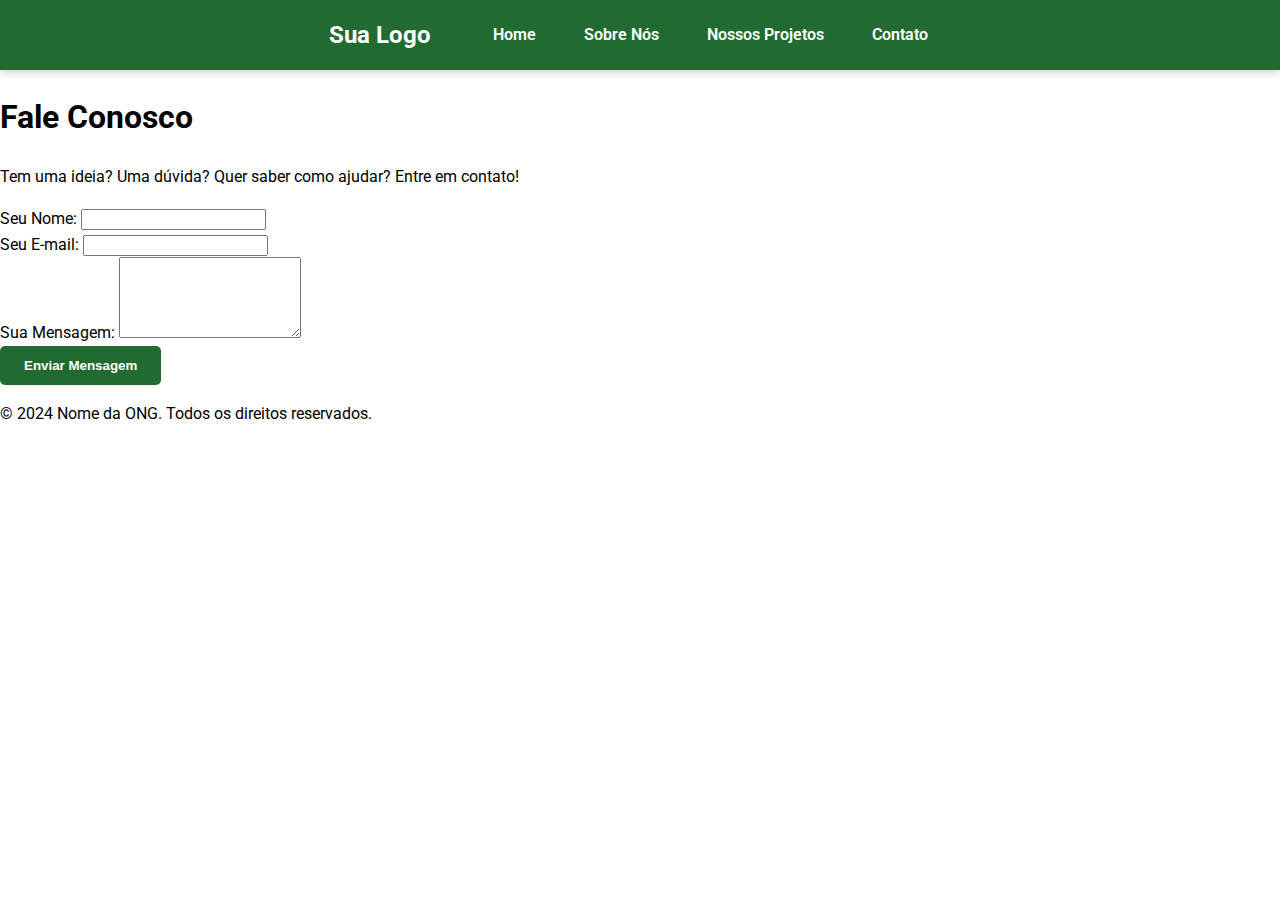
<file: TrabalhoVanessa3/contact.html>
<!DOCTYPE html>
<html lang="pt-br">
<head>
    <meta charset="UTF-8">
    <meta name="viewport" content="width=device-width, initial-scale=1.0">
    <title>Contato - Sua ONG</title>
    <link rel="stylesheet" href="style.css">
</head>
<body>

    <header>
        <nav>
            <div class="logo">Sua Logo</div>
            <ul>
                <li><a href="index.html">Home</a></li>
                <li><a href="about.html">Sobre Nós</a></li>
                <li><a href="projects.html">Nossos Projetos</a></li>
                <li><a href="contact.html">Contato</a></li>
            </ul>
        </nav>
    </header>

    <main>
        <section class="page-header">
            <h1>Fale Conosco</h1>
            <p>Tem uma ideia? Uma dúvida? Quer saber como ajudar? Entre em contato!</p>
        </section>

        <section class="contact-form-section">
            <form id="contact-form">
                <div class="form-group">
                    <label for="name">Seu Nome:</label>
                    <input type="text" id="name" name="name" required>
                </div>
                <div class="form-group">
                    <label for="email">Seu E-mail:</label>
                    <input type="email" id="email" name="email" required>
                </div>
                <div class="form-group">
                    <label for="message">Sua Mensagem:</label>
                    <textarea id="message" name="message" rows="5" required></textarea>
                </div>
                <button type="submit" class="cta-button">Enviar Mensagem</button>
            </form>
            <div id="form-status"></div>
        </section>
    </main>

    <footer>
        <p>&copy; 2024 Nome da ONG. Todos os direitos reservados.</p>
    </footer>

    <script src="script.js"></script>
</body>
</html>
</file>
<file: TrabalhoVanessa3/style.css>
/* ========== IMPORTAÇÃO DE FONTES ========== */
@import url('https://fonts.googleapis.com/css2?family=Roboto:wght@400;700&display=swap');

/* ========== VARIÁVEIS CSS (Otimização do tema) ========== */
:root {
    --primary-color: #216b31;
    --text-light: #ffffff;
    --text-dark: #333;
    --bg-header-light: var(--primary-color);
    --bg-header-dark: #1f1f1f;
    --bg-body-light: #ffffff;
    --bg-body-dark: #121212;
    --card-bg-light: #fff;
    --card-bg-dark: #1e1e1e;
}

/* ========== ESTILOS GLOBAIS ========== */
body {
    font-family: 'Roboto', sans-serif;
    margin: 0;
    padding: 0;
    background-color: var(--bg-body-light);
    color: #000000;
    line-height: 1.6;
    transition: background-color 0.3s, color 0.3s;
}

a {
    text-decoration: none;
    color: inherit;
}

/* ========== HEADER & NAVBAR CORRIGIDA (Versão Final) ========== */
header {
    background-color: var(--bg-header-light);
    padding: 1rem 2rem;
    /* CHAVE: Distribui Logo | Nav Central | Filler de forma uniforme */
    display: flex;
    justify-content: space-between;
    align-items: center;
    box-shadow: 0 2px 8px rgba(0, 0, 0, 0.2);
    position: sticky;
    top: 0;
    z-index: 50;
}

/* Logo (Lado Esquerdo) */
.logo {
    font-size: 1.5rem;
    font-weight: bold;
    color: var(--text-light);
    z-index: 51;
    /* CHAVE: Define a largura para equilibrar o layout */
    flex-basis: 140px; 
    flex-shrink: 0;
}
/* O logo em si (a imagem) */
.logo a img {
    max-width: 100%;
    height: auto;
}

/* Container do Menu (NAV) - (Meio) */
nav {
    /* Ocupa todo o espaço central restante */
    flex-grow: 1; 
    /* CHAVE: Centraliza o UL dentro do NAV */
    display: flex;
    justify-content: center;
    align-items: center;
}

/* Nav Menu Desktop (UL) */
nav ul {
    list-style: none;
    margin: 0;
    padding: 0;
    display: flex;
    align-items: center;
}

nav ul li {
    margin: 0 1.5rem;
}

nav ul li a {
    color: var(--text-light);
    font-weight: 600;
    padding: 0.5rem 0;
    position: relative;
    transition: color 0.3s ease, background-color 0.3s ease;
}

/* Efeito de Sublinhado */
nav ul li a::after {
    content: '';
    position: absolute;
    bottom: -5px;
    left: 0;
    width: 0;
    height: 3px;
    background-color: var(--text-light);
    transition: width 0.3s ease;
}

nav ul li a:hover {
    color: var(--text-light);
}

nav ul li a:hover::after {
    width: 100%;
}

/* Item de alinhamento invisível (Lado Direito) */
.nav-filler {
    /* CHAVE: Tem a mesma largura do logo para forçar o alinhamento central */
    flex-basis: 140px;
    flex-shrink: 0;
    visibility: hidden; /* Invisível, mas ocupa espaço */
}

/* Menu Toggle e Tema Toggle (mantidos) */
#nav-toggle {
    display: none;
}
.nav-toggle-label {
    display: none;
    font-size: 2rem;
    cursor: pointer;
    color: var(--text-light);
    order: 3;
}

.theme-toggle {
    position: fixed;
    top: 15px;
    right: 20px;
    background: none;
    border: none;
    font-size: 1.8rem;
    cursor: pointer;
    color: inherit;
    z-index: 1000;
    transition: transform 0.2s;
}
.theme-toggle:hover {
    transform: scale(1.2);
}

/* ========== BOTÕES (CTA) ========== */
.cta-button {
    background-color: var(--primary-color);
    color: white;
    padding: 0.75rem 1.5rem;
    border-radius: 5px;
    text-decoration: none;
    font-weight: bold;
    border: none;
    cursor: pointer;
    transition: background-color 0.3s;
}
.cta-button:hover {
    background-color: #ffbb33;
}
.small-button {
    font-size: 0.9rem;
    padding: 0.6rem 1.2rem;
}

/* ========== HERO (BANNER PRINCIPAL) ========== */
.hero {
    text-align: center;
    padding: 5rem 2rem;
    background-color: var(--primary-color);
    color: #fff;
}
.hero h1 {
    font-size: 3rem;
    margin-bottom: 1rem;
}

/* ========== GRID DE PROJETOS ========== */
.projects-grid {
    display: grid;
    grid-template-columns: repeat(auto-fit, minmax(320px, 1fr));
    gap: 2rem;
    padding: 2rem;
    max-width: 1200px;
    margin: 0 auto;
}

/* CARD */
.project-card {
    display: flex;
    flex-direction: column;
    background-color: var(--card-bg-light);
    border-radius: 10px;
    box-shadow: 0 4px 10px rgba(0, 0, 0, 0.1);
    overflow: hidden;
    transition: transform 0.25s ease, box-shadow 0.25s ease;
}
.project-card:hover {
    transform: translateY(-6px);
    box-shadow: 0 6px 15px rgba(0, 0, 0, 0.15);
}

/* IMAGEM DO CARD */
.project-card img.card-image {
    width: 100%;
    height: 220px;
    object-fit: cover;
}

/* CONTEÚDO */
.card-content {
    flex: 1;
    padding: 1.5rem;
    display: flex;
    flex-direction: column;
}
.card-content h3 {
    font-size: 1.4rem;
    font-weight: 700;
    margin-bottom: 1rem;
    color: var(--text-dark);
}
.card-content h4 {
    font-size: 1.1rem;
    font-weight: 600;
    color: var(--primary-color);
    margin-top: 1.2rem;
    margin-bottom: 0.5rem;
}
.card-content p {
    margin-bottom: 1rem;
}
.card-content ul {
    margin: 0 0 1rem 1.2rem;
    padding: 0;
    list-style: disc;
}
.card-content li {
    margin-bottom: 0.5rem;
}
.card-content .cta-button {
    margin-top: auto;
    align-self: flex-start;
}

/* ==== CARD DESTAQUE (Banner) ==== */
.featured-project {
    max-width: 1000px;
    margin: 3rem auto;
    padding: 0 1rem;
}

.featured-container {
    display: flex;
    flex-wrap: wrap;
    background: var(--card-bg-light);
    border-radius: 12px;
    box-shadow: 0 6px 15px rgba(0,0,0,0.15);
    overflow: hidden;
}

/* Lado da imagem */
.featured-image {
    flex: 1 1 45%;
    min-width: 300px;
}
.featured-image img {
    width: 100%;
    height: 100%;
    object-fit: cover;
}

/* Lado do texto */
.featured-content {
    flex: 1 1 55%;
    padding: 2rem;
    display: flex;
    flex-direction: column;
    justify-content: center;
}
.featured-content h2 {
    font-size: 2rem;
    margin-bottom: 1rem;
    color: var(--text-dark);
}
.featured-content p {
    font-size: 1.1rem;
    margin-bottom: 1rem;
    line-height: 1.6;
}
.featured-content ul {
    padding-left: 1.2rem;
    margin-top: 1rem;
}
.featured-content li {
    margin-bottom: 0.6rem;
}


/* ==== TEAM SECTION ==== */
.team-container {
    display: grid;
    grid-template-columns: repeat(auto-fit, minmax(250px, 1fr));
    gap: 2rem;
    padding: 2rem;
    max-width: 1200px;
    margin: 0 auto;
}

.team-member {
    display: flex;
    flex-direction: column;
    align-items: center;
    text-align: center;
    background-color: var(--card-bg-light);
    border-radius: 10px;
    box-shadow: 0 4px 10px rgba(0, 0, 0, 0.08);
    overflow: hidden;
    transition: transform 0.2s, box-shadow 0.2s;
}

.team-member:hover {
    transform: translateY(-5px);
    box-shadow: 0 6px 15px rgba(0, 0, 0, 0.15);
}

.team-member img {
    width: 100%;
    height: auto;
    object-fit: contain;
    border-bottom: 3px solid var(--primary-color);
}

.team-member h3 {
    font-size: 1.2rem;
    margin: 1rem 0 0.5rem;
    font-weight: 700;
    color: var(--text-dark);
}

.team-member p {
    font-size: 0.95rem;
    margin-bottom: 1rem;
    color: #666;
}

/* ========== DARK THEME: Aplicação das variáveis ========== */
body.dark-theme {
    background-color: var(--bg-body-dark);
    color: #f1f1f1;
}

/* Header no Dark */
body.dark-theme header {
    background-color: var(--bg-header-dark);
}
body.dark-theme .logo {
    color: #f1f1f1;
}
body.dark-theme nav ul li a {
    color: #f1f1f1;
}
body.dark-theme nav ul li a:hover {
    color: var(--primary-color);
}
body.dark-theme nav ul li a::after {
    background-color: #f1f1f1;
}
body.dark-theme nav ul li a:hover::after {
    background-color: var(--primary-color);
}
body.dark-theme .nav-toggle-label {
    color: #f1f1f1;
}

/* Hero no Dark */
body.dark-theme .hero {
    background-color: var(--bg-header-dark);
    color: #f7f7f7;
}

/* Cards no Dark */
body.dark-theme .project-card {
    background-color: var(--card-bg-dark);
    color: #f1f1f1;
    box-shadow: 0 4px 12px rgba(0, 0, 0, 0.6);
}
body.dark-theme .card-content h3 {
    color: #f7f7f7;
}
body.dark-theme .card-content h4 {
    color: var(--primary-color);
}
body.dark-theme .card-content p,
body.dark-theme .card-content ul li {
    color: #dcdcdc;
}

/* Botões no Dark */
body.dark-theme .cta-button {
    background-color: var(--primary-color);
    color: var(--bg-body-dark);
}
body.dark-theme .cta-button:hover {
    background-color: #ffc046;
    color: #000;
}

/* Dark Theme - Featured Project */
body.dark-theme .featured-container {
    background-color: var(--card-bg-dark);
    color: #f1f1f1;
}
body.dark-theme .featured-content h2 {
    color: #f7f7f7;
}
body.dark-theme .featured-content p,
body.dark-theme .featured-content li {
    color: #dcdcdc;
}

/* Dark Theme específico para equipe */
body.dark-theme .team-member {
    background-color: var(--card-bg-dark);
    color: #f1f1f1;
    box-shadow: 0 4px 12px rgba(0, 0, 0, 0.6);
}
body.dark-theme .team-member h3 {
    color: #f7f7f7;
}
body.dark-theme .team-member p {
    color: #ccc;
}
body.dark-theme .team-member img {
    border-bottom: 3px solid var(--primary-color);
}

/* ========== RESPONSIVIDADE (MOBILE) ========== */
@media (max-width: 768px) {
    
    /* Navbar Otimizada - Mobile */
    header {
        /* Remove o filler e ajusta para mobile */
        justify-content: space-between;
    }

    /* Esconde o elemento filler no mobile */
    .nav-filler {
        display: none; 
    }

    /* Ajusta o logo para ocupar menos espaço no mobile */
    .logo {
        flex-basis: auto; 
    }
    
    .nav-toggle-label {
        display: block;
    }
    
    /* Esconde o menu por padrão no mobile */
    nav {
        flex-grow: 0; 
        position: absolute;
        top: 100%;
        right: 0;
        width: 100%;
        max-height: 0;
        overflow: hidden;
        background-color: var(--bg-header-light);
        box-shadow: 0 4px 5px rgba(0, 0, 0, 0.2);
        transition: max-height 0.4s ease-in-out;
        justify-content: flex-start; 
    }

    nav ul {
        flex-direction: column;
        padding: 1rem 2rem;
        text-align: center;
        width: 100%;
    }
    
    nav ul li {
        margin: 0.5rem 0;
        width: 100%;
    }

    nav ul li a {
        display: block;
        padding: 0.8rem 0;
        color: var(--text-light);
        font-weight: 700;
    }
    
    nav ul li a::after {
        display: none;
    }
    nav ul li a:hover {
        color: var(--primary-color);
        background-color: rgba(255, 255, 255, 0.1);
        border-radius: 4px;
    }
    
    /* Outras adaptações mobile */
    .hero h1 {
        font-size: 2rem;
    }
    .projects-grid {
        grid-template-columns: 1fr;
        gap: 1.5rem;
    }
    .featured-container {
        flex-direction: column;
    }
    .featured-image, .featured-content {
        flex: 1 1 100%;
    }
    .featured-content {
        padding: 1.5rem;
    }
    .featured-content h2 {
        font-size: 1.6rem;
    }
}

h2, h3 {
    text-align: center;
}
.about-summary {
    text-align: center;
    margin: 40px 0;
}

.lista-centralizada {
    display: inline-block; /* deixa a lista centralizada */
    text-align: left;      /* mantém os itens alinhados à esquerda */
    margin: 20px auto;
    padding-left: 20px;    /* dá espaço para as bolinhas da lista */
}

.lista-centralizada li {
    margin-bottom: 10px;   /* espaçamento entre os itens */
    line-height: 1.6;      /* altura da linha */
}
.why-summary {
    text-align: center;
    margin: 40px auto;
    max-width: 1100px;
}

.cards-container {
    display: grid;
    grid-template-columns: repeat(auto-fit, minmax(280px, 1fr));
    gap: 20px;
    margin-top: 20px;
}

.card {
    background-color: #1e1e1e; /* mesmo estilo escuro */
    border-radius: 12px;
    padding: 20px;
    box-shadow: 0 4px 12px rgba(0,0,0,0.3);
    transition: transform 0.2s ease, box-shadow 0.2s ease;
    text-align: center;
}

.card:hover {
    transform: translateY(-5px);
    box-shadow: 0 6px 18px rgba(0,0,0,0.4);
}

.card h3 {
    margin-bottom: 10px;
    font-size: 1.2rem;
    color: #fff;
}

.card p {
    font-size: 0.95rem;
    color: #ccc;
}
</file>
